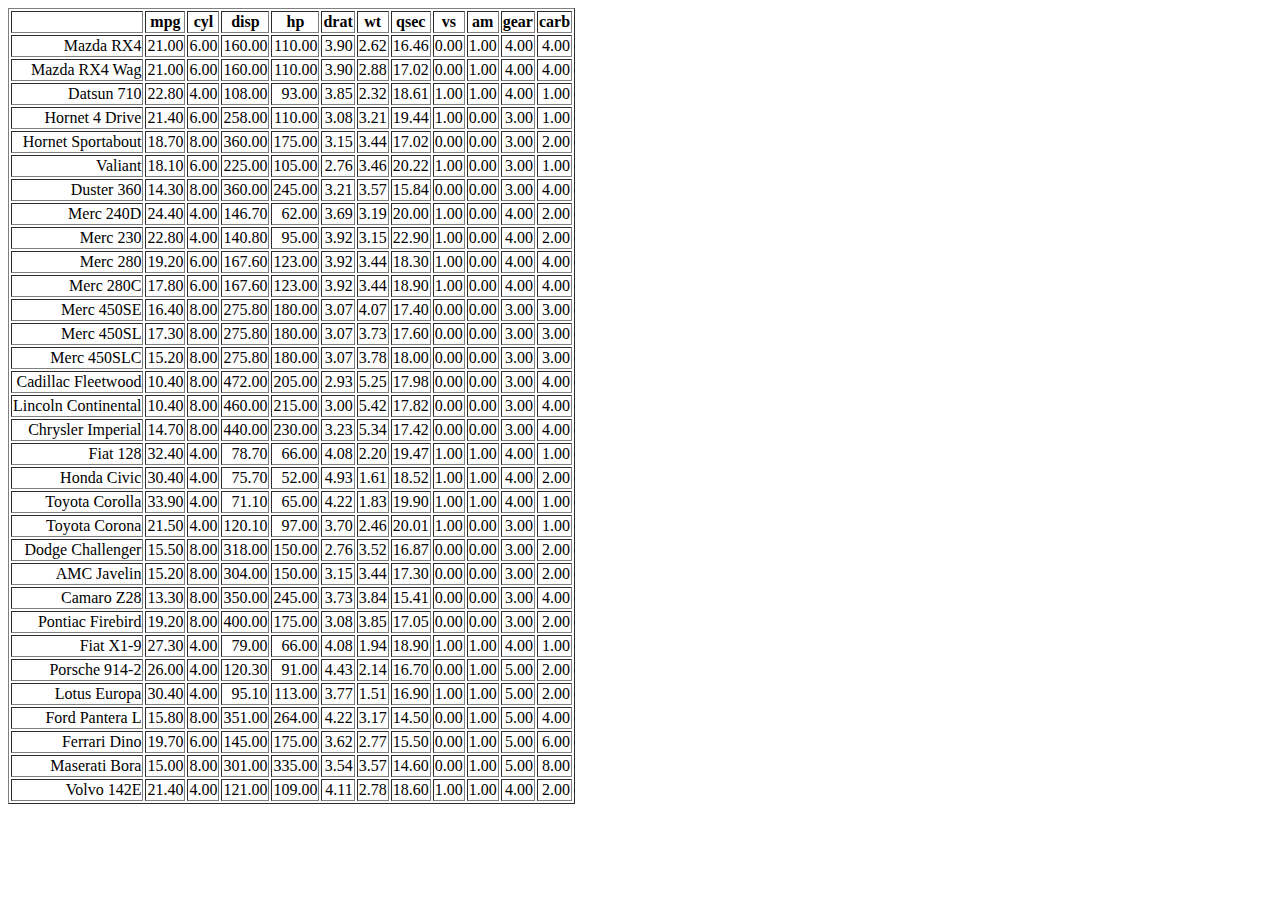
<file: test.html>
<!DOCTYPE html>
<html>
<head>
<meta charset="utf-8"/>


</head>
<body style="background-color:white;">
<table border="1">
  <tr>
    <th></th>
    <th>mpg</th>
    <th>cyl</th>
    <th>disp</th>
    <th>hp</th>
    <th>drat</th>
    <th>wt</th>
    <th>qsec</th>
    <th>vs</th>
    <th>am</th>
    <th>gear</th>
    <th>carb</th>
    
  </tr>
  <tr>
    <td align="right">Mazda RX4</td>
    <td align="right">21.00</td>
    <td align="right">6.00</td>
    <td align="right">160.00</td>
    <td align="right">110.00</td>
    <td align="right">3.90</td>
    <td align="right">2.62</td>
    <td align="right">16.46</td>
    <td align="right">0.00</td>
    <td align="right">1.00</td>
    <td align="right">4.00</td>
    <td align="right">4.00</td>
    
  </tr>
  <tr>
    <td align="right">Mazda RX4 Wag</td>
    <td align="right">21.00</td>
    <td align="right">6.00</td>
    <td align="right">160.00</td>
    <td align="right">110.00</td>
    <td align="right">3.90</td>
    <td align="right">2.88</td>
    <td align="right">17.02</td>
    <td align="right">0.00</td>
    <td align="right">1.00</td>
    <td align="right">4.00</td>
    <td align="right">4.00</td>
    
  </tr>
  <tr>
    <td align="right">Datsun 710</td>
    <td align="right">22.80</td>
    <td align="right">4.00</td>
    <td align="right">108.00</td>
    <td align="right">93.00</td>
    <td align="right">3.85</td>
    <td align="right">2.32</td>
    <td align="right">18.61</td>
    <td align="right">1.00</td>
    <td align="right">1.00</td>
    <td align="right">4.00</td>
    <td align="right">1.00</td>
    
  </tr>
  <tr>
    <td align="right">Hornet 4 Drive</td>
    <td align="right">21.40</td>
    <td align="right">6.00</td>
    <td align="right">258.00</td>
    <td align="right">110.00</td>
    <td align="right">3.08</td>
    <td align="right">3.21</td>
    <td align="right">19.44</td>
    <td align="right">1.00</td>
    <td align="right">0.00</td>
    <td align="right">3.00</td>
    <td align="right">1.00</td>
    
  </tr>
  <tr>
    <td align="right">Hornet Sportabout</td>
    <td align="right">18.70</td>
    <td align="right">8.00</td>
    <td align="right">360.00</td>
    <td align="right">175.00</td>
    <td align="right">3.15</td>
    <td align="right">3.44</td>
    <td align="right">17.02</td>
    <td align="right">0.00</td>
    <td align="right">0.00</td>
    <td align="right">3.00</td>
    <td align="right">2.00</td>
    
  </tr>
  <tr>
    <td align="right">Valiant</td>
    <td align="right">18.10</td>
    <td align="right">6.00</td>
    <td align="right">225.00</td>
    <td align="right">105.00</td>
    <td align="right">2.76</td>
    <td align="right">3.46</td>
    <td align="right">20.22</td>
    <td align="right">1.00</td>
    <td align="right">0.00</td>
    <td align="right">3.00</td>
    <td align="right">1.00</td>
    
  </tr>
  <tr>
    <td align="right">Duster 360</td>
    <td align="right">14.30</td>
    <td align="right">8.00</td>
    <td align="right">360.00</td>
    <td align="right">245.00</td>
    <td align="right">3.21</td>
    <td align="right">3.57</td>
    <td align="right">15.84</td>
    <td align="right">0.00</td>
    <td align="right">0.00</td>
    <td align="right">3.00</td>
    <td align="right">4.00</td>
    
  </tr>
  <tr>
    <td align="right">Merc 240D</td>
    <td align="right">24.40</td>
    <td align="right">4.00</td>
    <td align="right">146.70</td>
    <td align="right">62.00</td>
    <td align="right">3.69</td>
    <td align="right">3.19</td>
    <td align="right">20.00</td>
    <td align="right">1.00</td>
    <td align="right">0.00</td>
    <td align="right">4.00</td>
    <td align="right">2.00</td>
    
  </tr>
  <tr>
    <td align="right">Merc 230</td>
    <td align="right">22.80</td>
    <td align="right">4.00</td>
    <td align="right">140.80</td>
    <td align="right">95.00</td>
    <td align="right">3.92</td>
    <td align="right">3.15</td>
    <td align="right">22.90</td>
    <td align="right">1.00</td>
    <td align="right">0.00</td>
    <td align="right">4.00</td>
    <td align="right">2.00</td>
    
  </tr>
  <tr>
    <td align="right">Merc 280</td>
    <td align="right">19.20</td>
    <td align="right">6.00</td>
    <td align="right">167.60</td>
    <td align="right">123.00</td>
    <td align="right">3.92</td>
    <td align="right">3.44</td>
    <td align="right">18.30</td>
    <td align="right">1.00</td>
    <td align="right">0.00</td>
    <td align="right">4.00</td>
    <td align="right">4.00</td>
    
  </tr>
  <tr>
    <td align="right">Merc 280C</td>
    <td align="right">17.80</td>
    <td align="right">6.00</td>
    <td align="right">167.60</td>
    <td align="right">123.00</td>
    <td align="right">3.92</td>
    <td align="right">3.44</td>
    <td align="right">18.90</td>
    <td align="right">1.00</td>
    <td align="right">0.00</td>
    <td align="right">4.00</td>
    <td align="right">4.00</td>
    
  </tr>
  <tr>
    <td align="right">Merc 450SE</td>
    <td align="right">16.40</td>
    <td align="right">8.00</td>
    <td align="right">275.80</td>
    <td align="right">180.00</td>
    <td align="right">3.07</td>
    <td align="right">4.07</td>
    <td align="right">17.40</td>
    <td align="right">0.00</td>
    <td align="right">0.00</td>
    <td align="right">3.00</td>
    <td align="right">3.00</td>
    
  </tr>
  <tr>
    <td align="right">Merc 450SL</td>
    <td align="right">17.30</td>
    <td align="right">8.00</td>
    <td align="right">275.80</td>
    <td align="right">180.00</td>
    <td align="right">3.07</td>
    <td align="right">3.73</td>
    <td align="right">17.60</td>
    <td align="right">0.00</td>
    <td align="right">0.00</td>
    <td align="right">3.00</td>
    <td align="right">3.00</td>
    
  </tr>
  <tr>
    <td align="right">Merc 450SLC</td>
    <td align="right">15.20</td>
    <td align="right">8.00</td>
    <td align="right">275.80</td>
    <td align="right">180.00</td>
    <td align="right">3.07</td>
    <td align="right">3.78</td>
    <td align="right">18.00</td>
    <td align="right">0.00</td>
    <td align="right">0.00</td>
    <td align="right">3.00</td>
    <td align="right">3.00</td>
    
  </tr>
  <tr>
    <td align="right">Cadillac Fleetwood</td>
    <td align="right">10.40</td>
    <td align="right">8.00</td>
    <td align="right">472.00</td>
    <td align="right">205.00</td>
    <td align="right">2.93</td>
    <td align="right">5.25</td>
    <td align="right">17.98</td>
    <td align="right">0.00</td>
    <td align="right">0.00</td>
    <td align="right">3.00</td>
    <td align="right">4.00</td>
    
  </tr>
  <tr>
    <td align="right">Lincoln Continental</td>
    <td align="right">10.40</td>
    <td align="right">8.00</td>
    <td align="right">460.00</td>
    <td align="right">215.00</td>
    <td align="right">3.00</td>
    <td align="right">5.42</td>
    <td align="right">17.82</td>
    <td align="right">0.00</td>
    <td align="right">0.00</td>
    <td align="right">3.00</td>
    <td align="right">4.00</td>
    
  </tr>
  <tr>
    <td align="right">Chrysler Imperial</td>
    <td align="right">14.70</td>
    <td align="right">8.00</td>
    <td align="right">440.00</td>
    <td align="right">230.00</td>
    <td align="right">3.23</td>
    <td align="right">5.34</td>
    <td align="right">17.42</td>
    <td align="right">0.00</td>
    <td align="right">0.00</td>
    <td align="right">3.00</td>
    <td align="right">4.00</td>
    
  </tr>
  <tr>
    <td align="right">Fiat 128</td>
    <td align="right">32.40</td>
    <td align="right">4.00</td>
    <td align="right">78.70</td>
    <td align="right">66.00</td>
    <td align="right">4.08</td>
    <td align="right">2.20</td>
    <td align="right">19.47</td>
    <td align="right">1.00</td>
    <td align="right">1.00</td>
    <td align="right">4.00</td>
    <td align="right">1.00</td>
    
  </tr>
  <tr>
    <td align="right">Honda Civic</td>
    <td align="right">30.40</td>
    <td align="right">4.00</td>
    <td align="right">75.70</td>
    <td align="right">52.00</td>
    <td align="right">4.93</td>
    <td align="right">1.61</td>
    <td align="right">18.52</td>
    <td align="right">1.00</td>
    <td align="right">1.00</td>
    <td align="right">4.00</td>
    <td align="right">2.00</td>
    
  </tr>
  <tr>
    <td align="right">Toyota Corolla</td>
    <td align="right">33.90</td>
    <td align="right">4.00</td>
    <td align="right">71.10</td>
    <td align="right">65.00</td>
    <td align="right">4.22</td>
    <td align="right">1.83</td>
    <td align="right">19.90</td>
    <td align="right">1.00</td>
    <td align="right">1.00</td>
    <td align="right">4.00</td>
    <td align="right">1.00</td>
    
  </tr>
  <tr>
    <td align="right">Toyota Corona</td>
    <td align="right">21.50</td>
    <td align="right">4.00</td>
    <td align="right">120.10</td>
    <td align="right">97.00</td>
    <td align="right">3.70</td>
    <td align="right">2.46</td>
    <td align="right">20.01</td>
    <td align="right">1.00</td>
    <td align="right">0.00</td>
    <td align="right">3.00</td>
    <td align="right">1.00</td>
    
  </tr>
  <tr>
    <td align="right">Dodge Challenger</td>
    <td align="right">15.50</td>
    <td align="right">8.00</td>
    <td align="right">318.00</td>
    <td align="right">150.00</td>
    <td align="right">2.76</td>
    <td align="right">3.52</td>
    <td align="right">16.87</td>
    <td align="right">0.00</td>
    <td align="right">0.00</td>
    <td align="right">3.00</td>
    <td align="right">2.00</td>
    
  </tr>
  <tr>
    <td align="right">AMC Javelin</td>
    <td align="right">15.20</td>
    <td align="right">8.00</td>
    <td align="right">304.00</td>
    <td align="right">150.00</td>
    <td align="right">3.15</td>
    <td align="right">3.44</td>
    <td align="right">17.30</td>
    <td align="right">0.00</td>
    <td align="right">0.00</td>
    <td align="right">3.00</td>
    <td align="right">2.00</td>
    
  </tr>
  <tr>
    <td align="right">Camaro Z28</td>
    <td align="right">13.30</td>
    <td align="right">8.00</td>
    <td align="right">350.00</td>
    <td align="right">245.00</td>
    <td align="right">3.73</td>
    <td align="right">3.84</td>
    <td align="right">15.41</td>
    <td align="right">0.00</td>
    <td align="right">0.00</td>
    <td align="right">3.00</td>
    <td align="right">4.00</td>
    
  </tr>
  <tr>
    <td align="right">Pontiac Firebird</td>
    <td align="right">19.20</td>
    <td align="right">8.00</td>
    <td align="right">400.00</td>
    <td align="right">175.00</td>
    <td align="right">3.08</td>
    <td align="right">3.85</td>
    <td align="right">17.05</td>
    <td align="right">0.00</td>
    <td align="right">0.00</td>
    <td align="right">3.00</td>
    <td align="right">2.00</td>
    
  </tr>
  <tr>
    <td align="right">Fiat X1-9</td>
    <td align="right">27.30</td>
    <td align="right">4.00</td>
    <td align="right">79.00</td>
    <td align="right">66.00</td>
    <td align="right">4.08</td>
    <td align="right">1.94</td>
    <td align="right">18.90</td>
    <td align="right">1.00</td>
    <td align="right">1.00</td>
    <td align="right">4.00</td>
    <td align="right">1.00</td>
    
  </tr>
  <tr>
    <td align="right">Porsche 914-2</td>
    <td align="right">26.00</td>
    <td align="right">4.00</td>
    <td align="right">120.30</td>
    <td align="right">91.00</td>
    <td align="right">4.43</td>
    <td align="right">2.14</td>
    <td align="right">16.70</td>
    <td align="right">0.00</td>
    <td align="right">1.00</td>
    <td align="right">5.00</td>
    <td align="right">2.00</td>
    
  </tr>
  <tr>
    <td align="right">Lotus Europa</td>
    <td align="right">30.40</td>
    <td align="right">4.00</td>
    <td align="right">95.10</td>
    <td align="right">113.00</td>
    <td align="right">3.77</td>
    <td align="right">1.51</td>
    <td align="right">16.90</td>
    <td align="right">1.00</td>
    <td align="right">1.00</td>
    <td align="right">5.00</td>
    <td align="right">2.00</td>
    
  </tr>
  <tr>
    <td align="right">Ford Pantera L</td>
    <td align="right">15.80</td>
    <td align="right">8.00</td>
    <td align="right">351.00</td>
    <td align="right">264.00</td>
    <td align="right">4.22</td>
    <td align="right">3.17</td>
    <td align="right">14.50</td>
    <td align="right">0.00</td>
    <td align="right">1.00</td>
    <td align="right">5.00</td>
    <td align="right">4.00</td>
    
  </tr>
  <tr>
    <td align="right">Ferrari Dino</td>
    <td align="right">19.70</td>
    <td align="right">6.00</td>
    <td align="right">145.00</td>
    <td align="right">175.00</td>
    <td align="right">3.62</td>
    <td align="right">2.77</td>
    <td align="right">15.50</td>
    <td align="right">0.00</td>
    <td align="right">1.00</td>
    <td align="right">5.00</td>
    <td align="right">6.00</td>
    
  </tr>
  <tr>
    <td align="right">Maserati Bora</td>
    <td align="right">15.00</td>
    <td align="right">8.00</td>
    <td align="right">301.00</td>
    <td align="right">335.00</td>
    <td align="right">3.54</td>
    <td align="right">3.57</td>
    <td align="right">14.60</td>
    <td align="right">0.00</td>
    <td align="right">1.00</td>
    <td align="right">5.00</td>
    <td align="right">8.00</td>
    
  </tr>
  <tr>
    <td align="right">Volvo 142E</td>
    <td align="right">21.40</td>
    <td align="right">4.00</td>
    <td align="right">121.00</td>
    <td align="right">109.00</td>
    <td align="right">4.11</td>
    <td align="right">2.78</td>
    <td align="right">18.60</td>
    <td align="right">1.00</td>
    <td align="right">1.00</td>
    <td align="right">4.00</td>
    <td align="right">2.00</td>
    
  </tr>
   
</table>
</body>
</html>
</file>
